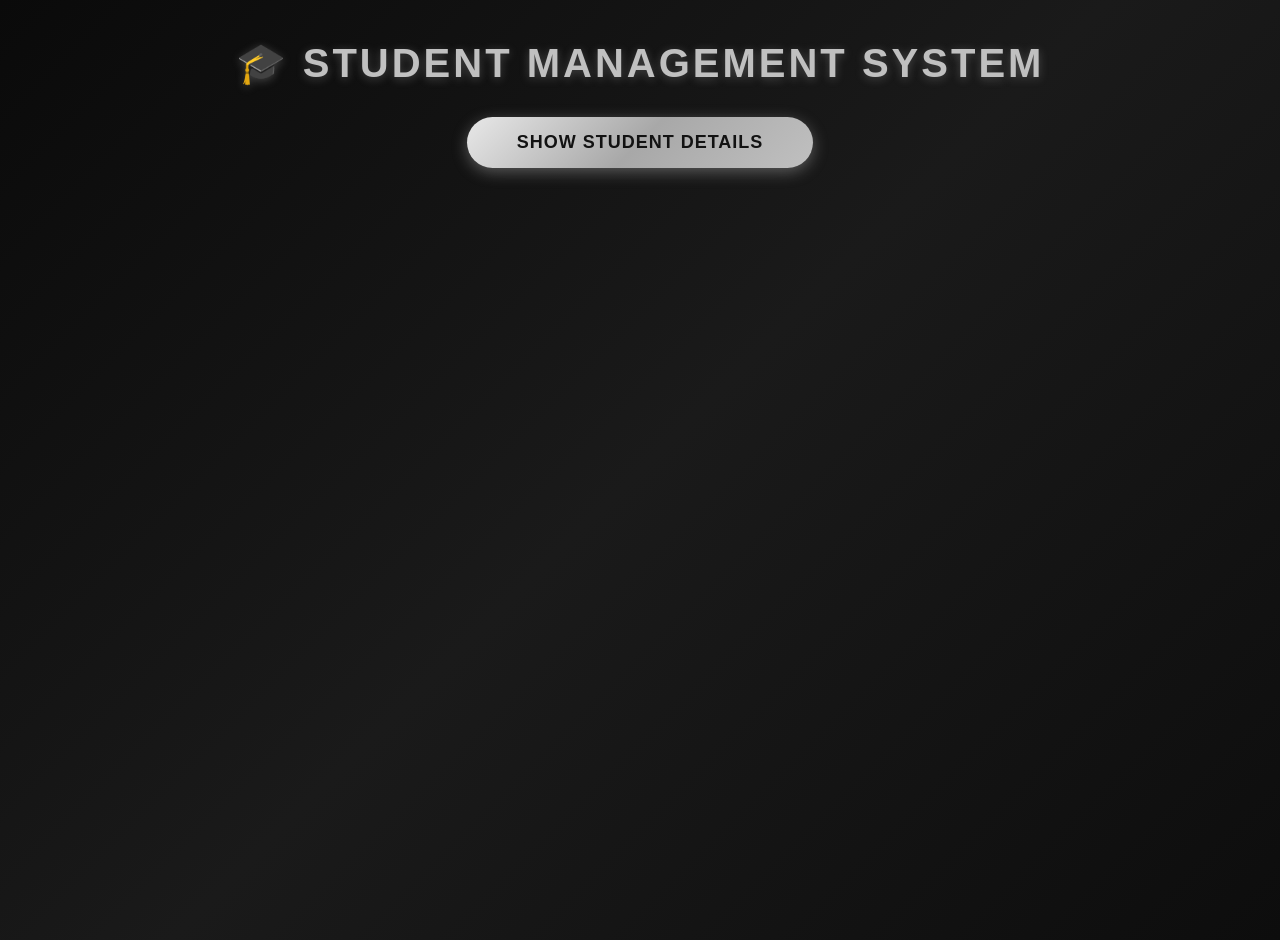
<file: index.html>
<!DOCTYPE html>
<html lang="en">
<head>
    <meta charset="UTF-8">
    <meta name="viewport" content="width=device-width, initial-scale=1.0">
    <title>Student Details Portal</title>
    <!-- jQuery CDN -->
    <script src="https://code.jquery.com/jquery-3.6.0.min.js"></script>
    
    <style>
        /* Base Styles - Black & Silver Professional Theme */
        body {
            background: linear-gradient(135deg, #0a0a0a 0%, #1a1a1a 50%, #0d0d0d 100%);
            color: #e0e0e0;
            font-family: 'Segoe UI', Tahoma, Geneva, Verdana, sans-serif;
            margin: 0;
            padding: 0;
            min-height: 100vh;
        }

        h1 {
            color: #c0c0c0;
            text-align: center;
            text-transform: uppercase;
            letter-spacing: 3px;
            font-size: 2.5rem;
            margin-top: 40px;
            text-shadow: 0 2px 10px rgba(192, 192, 192, 0.3);
        }

        /* Button Styling */
        .button-container {
            text-align: center;
            margin: 30px 0;
        }

        #showBtn {
            padding: 15px 50px;
            font-size: 18px;
            font-weight: bold;
            color: #121212;
            background: linear-gradient(135deg, #e8e8e8 0%, #a8a8a8 50%, #c0c0c0 100%);
            border: none;
            border-radius: 50px;
            cursor: pointer;
            transition: all 0.3s ease;
            box-shadow: 0 4px 15px rgba(192, 192, 192, 0.4);
            text-transform: uppercase;
            letter-spacing: 1px;
        }

        #showBtn:hover {
            transform: translateY(-3px);
            box-shadow: 0 8px 25px rgba(192, 192, 192, 0.6);
            background: linear-gradient(135deg, #ffffff 0%, #d0d0d0 50%, #e0e0e0 100%);
        }

        /* Container for Student Cards - 4 per row */
        #studentContainer {
            width: 95%;
            max-width: 1400px;
            margin: 30px auto;
            display: flex;
            flex-wrap: wrap;
            justify-content: center;
            gap: 25px;
            padding: 20px;
        }

        /* Individual Student Card Styling */
        .student-card {
            background: linear-gradient(145deg, #1e1e1e 0%, #252525 100%);
            border: 1px solid #333;
            border-top: 4px solid #c0c0c0;
            width: calc(25% - 25px); /* 4 cards per row */
            min-width: 280px;
            max-width: 320px;
            padding: 25px;
            border-radius: 15px;
            box-shadow: 0 10px 30px rgba(0, 0, 0, 0.5);
            transition: all 0.3s ease;
            position: relative;
            overflow: hidden;
        }

        .student-card::before {
            content: '';
            position: absolute;
            top: 0;
            left: -100%;
            width: 100%;
            height: 100%;
            background: linear-gradient(90deg, transparent, rgba(255,255,255,0.05), transparent);
            transition: 0.5s;
        }

        .student-card:hover::before {
            left: 100%;
        }

        .student-card:hover {
            transform: translateY(-10px);
            border-top: 4px solid #ffffff;
            box-shadow: 0 20px 40px rgba(0, 0, 0, 0.7);
        }

        .student-card h3 {
            color: #ffffff;
            margin-top: 0;
            margin-bottom: 15px;
            padding-bottom: 12px;
            border-bottom: 2px solid #c0c0c0;
            font-size: 1.3rem;
            text-align: center;
        }

        .info-row {
            margin: 12px 0;
            font-size: 14px;
            display: flex;
            justify-content: space-between;
            align-items: center;
        }

        .label {
            color: #888;
            font-weight: 600;
            font-size: 12px;
            text-transform: uppercase;
            letter-spacing: 1px;
        }

        .value {
            color: #dcdcdc;
            font-weight: 500;
            text-align: right;
        }

        .subjects-list {
            margin-top: 8px;
            font-size: 12px;
            color: #aaa;
            font-style: italic;
            background: rgba(0, 0, 0, 0.3);
            padding: 10px;
            border-radius: 8px;
            text-align: center;
        }

        /* ID Badge */
        .student-id {
            background: linear-gradient(135deg, #c0c0c0 0%, #808080 100%);
            color: #121212;
            padding: 5px 15px;
            border-radius: 20px;
            font-weight: bold;
            font-size: 12px;
            display: inline-block;
            margin-bottom: 10px;
        }

        /* Loading text style */
        #loading {
            color: #c0c0c0;
            font-style: italic;
            text-align: center;
            display: none;
            font-size: 18px;
            margin-top: 20px;
        }

        /* Responsive - 2 cards per row on tablets */
        @media (max-width: 1200px) {
            .student-card {
                width: calc(33.33% - 25px);
            }
        }

        @media (max-width: 900px) {
            .student-card {
                width: calc(50% - 25px);
            }
        }

        @media (max-width: 600px) {
            .student-card {
                width: 100%;
                max-width: 100%;
            }
            
            h1 {
                font-size: 1.8rem;
            }
            
            #showBtn {
                padding: 12px 30px;
                font-size: 14px;
            }
        }
    </style>
</head>
<body>

    <h1>🎓 Student Management System</h1>
    
    <div class="button-container">
        <button id="showBtn">Show Student Details</button>
    </div>
    
    <div id="loading">📚 Loading student data...</div>
    <div id="studentContainer"></div>

    <script>
        $(document).ready(function() {
            
            $('#showBtn').click(function() {
                
                // Clear previous results
                $('#studentContainer').empty();
                $('#loading').show();

                // AJAX GET Request
                $.ajax({
                    url: 'students.json',
                    dataType: 'json',
                    success: function(data) {
                        $('#loading').hide();
                        
                        // Loop through the JSON data
                        $.each(data, function(index, student) {
                            
                            var subjectsHtml = student.subjects.join(", ");
                            
                            var cardHtml = `
                                <div class="student-card">
                                    <div style="text-align: center;">
                                        <span class="student-id">${student.id}</span>
                                    </div>
                                    <h3>${student.name}</h3>
                                    <div class="info-row">
                                        <span class="label">Semester</span>
                                        <span class="value">${student.semester}</span>
                                    </div>
                                    <div class="info-row">
                                        <span class="label">Email</span>
                                        <span class="value">${student.email}</span>
                                    </div>
                                    <div class="info-row">
                                        <span class="label">Contact</span>
                                        <span class="value">${student.contact}</span>
                                    </div>
                                    <div class="info-row">
                                        <span class="label">Subjects</span>
                                    </div>
                                    <div class="subjects-list">${subjectsHtml}</div>
                                </div>
                            `;

                            $('#studentContainer').append(cardHtml);
                        });
                    },
                    error: function(xhr, status, error) {
                        $('#loading').hide();
                        alert("Error loading JSON file! Please run on local server.");
                        console.log("Error: " + error);
                    }
                });
            });
        });
    </script>

</body>
</html>
</file>
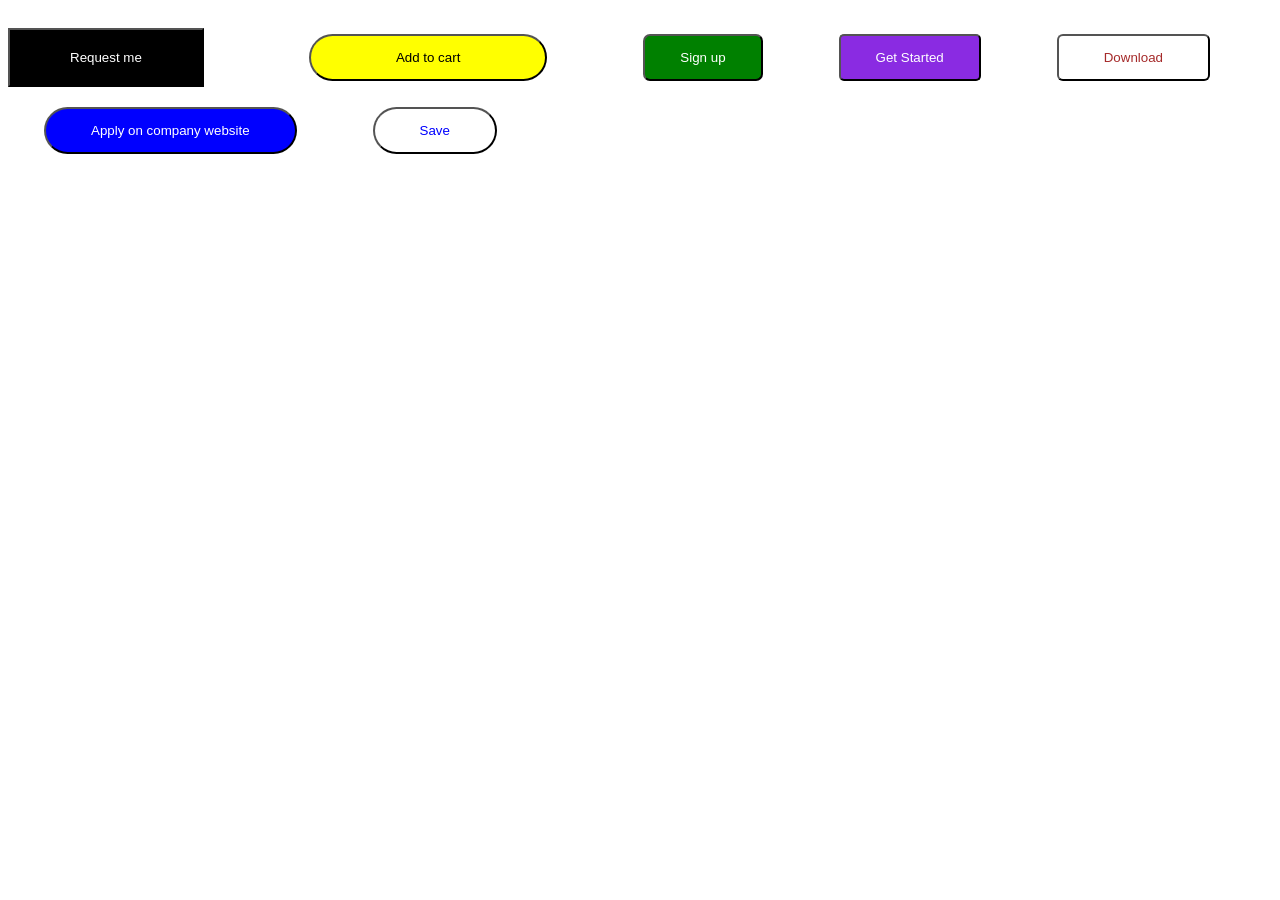
<file: box-exe2.html>
<!DOCTYPE html>
<html lang="en">
<head>
    <meta charset="UTF-8">
    <meta name="viewport" content="width=device-width, initial-scale=1.0">
    <title>Box-model</title>
    <style>
        .first{
            background-color:black;
            color:white;
            padding-left: 60px;
            padding-right: 60px;
            padding-bottom: 20px;
            padding-top:20px;
            margin-top: 20px;
            margin-right: 45px;
            

        }
        .second{
            background-color: yellow;
            color:black;
            margin-left:56px;
            margin-right:56px;
            padding-left: 85px;
            padding-right: 85px;
            padding-top:14px;
            padding-bottom:14px;

            border-radius: 45px;;

        }
        .third{
            background-color: green;
            color:white;
            border-radius: 7px;
            margin-left:36px;
            margin-right:36px;
            padding-left: 35px;
            padding-right: 35px;
            padding-top:14px;
            padding-bottom:14px;
            
           

            
        }
        .fourth{
            background-color: blueviolet;
            color:white;
             margin-left:36px;
            margin-right:36px;
            padding-left: 35px;
            padding-right: 35px;
            padding-top:14px;
            padding-bottom:14px;
            border-radius: 5px;


        }
        .fifth{
            background-color: white;
            color:brown;
              margin-left:36px;
            margin-right:36px;
            padding-left: 45px;
            padding-right: 45px;
            padding-top:14px;
            padding-bottom:14px;
            border-radius: 6px;


        }
        .fifth:hover{
            background-color: brown;
            color:white;
            transition:opacity 0.5s;

            
        }
        .sixth{
            background-color: blue;
            color:white;
           margin-left:36px;
           margin-top: 20px;
            margin-right:36px;
            padding-left: 45px;
            padding-right: 45px;
            padding-top:14px;
            padding-bottom:14px;
            border-radius: 6px;
            border-radius: 45px;



        }
        .seven{
            background-color: white;
            color:blue;
           margin-left:36px;
            margin-right:36px;
            padding-left: 45px;
            padding-right: 45px;
            padding-top:14px;
            padding-bottom:14px;
            border-radius: 45px;
            cursor:pointer;


        }

    </style>
</head>
<body>
    <header>
        <button class="first">Request me </button>
        <button class="second">Add to cart</button>
        <button class="third">Sign up</button>
        <button class="fourth">Get Started</button>
        <button class="fifth">Download</button>
        <button class="sixth">Apply on company website</button>
        <button class="seven">Save</button>

    </header>
    
</body>
</html>
</file>
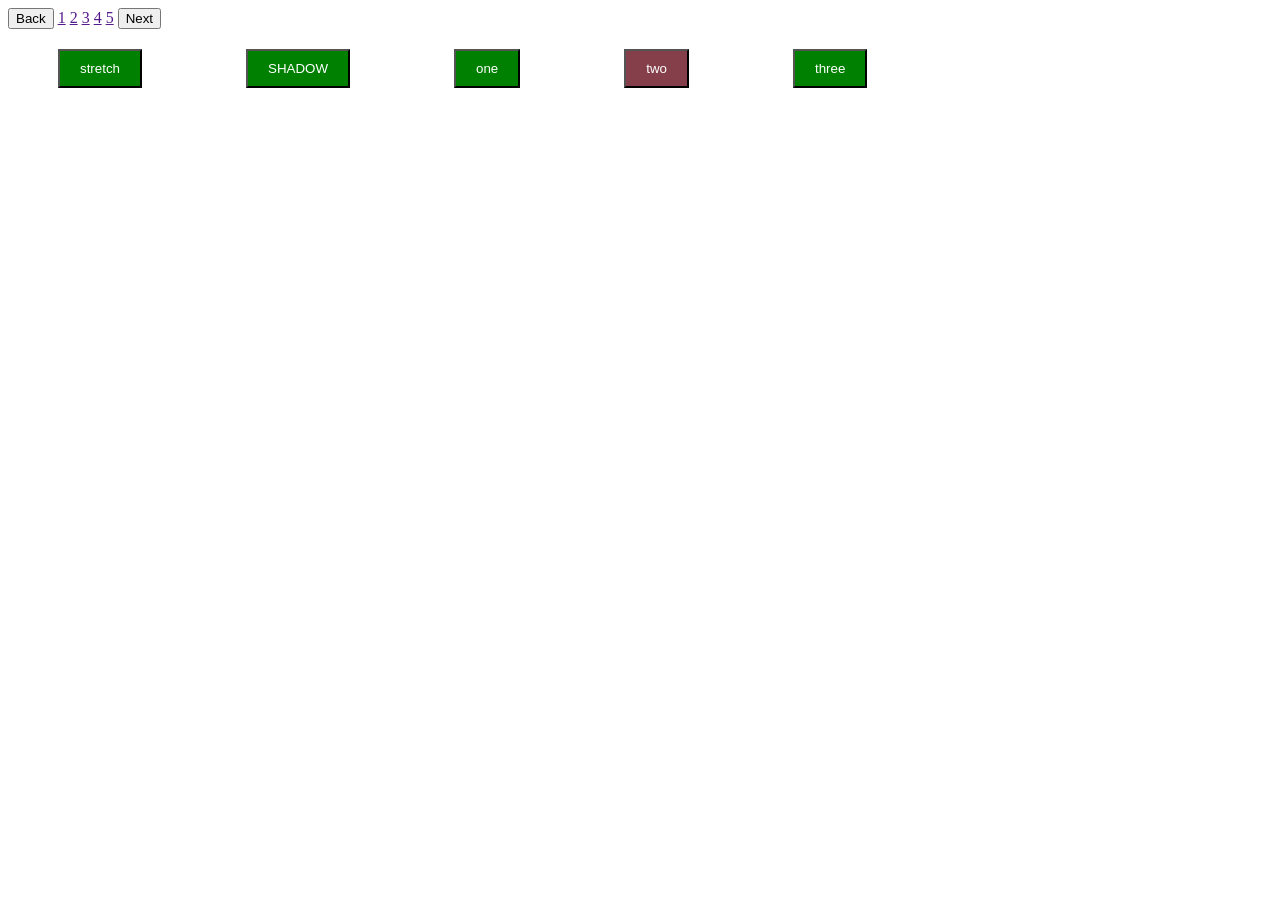
<file: box-exe3.html>
<!DOCTYPE html>
<html lang="en">

<head>
    <meta charset="UTF-8">
    <meta name="viewport" content="width=device-width, initial-scale=1.0">
    <title>Exerice 3</title>
    <style>
        .third {
            background-color: green;
            color: white;
            margin-left: 50px;
            margin-right: 50px;
            margin-top: 20px;
            margin-bottom: 20px;
            padding-left: 20px;
            padding-right: 20px;
            padding-top: 10px;
            padding-bottom: 10px;

        }

        .third:hover {
            opacity: 0.5;
            background-color: green;
            color: white;
            padding-left: 30px;
            padding-right: 30px;
            padding-top: 20px;
            padding-bottom: 20px;

        }

        .fourth {
            background-color: green;
            color: white;
            margin-left: 50px;
            margin-right: 50px;
            margin-top: 20px;
            margin-bottom: 20px;
            padding-left: 20px;
            padding-right: 20px;
            padding-top: 10px;
            padding-bottom: 10px;


        }

        .fourth:hover{
            opacity: 0.5s;
            background-color: rgb(128, 0, 70);
            color: white;
            /* box-shadow: 3px, 3px, 5px, black; */
              box-shadow: 2px 6px 15px rgba(0, 0, 0, 0.4);

        }

        .fifth {
            background-color: green;
            color: white;
            margin-left: 50px;
            margin-right: 50px;
            margin-top: 20px;
            margin-bottom: 20px;
            padding-left: 20px;
            padding-right: 20px;
            padding-top: 10px;
            padding-bottom: 10px;


        }

        .fifth:hover {
            opacity: 0.5;
            background-color: green;
            color: white;
            padding-left: 30px;
            padding-right: 30px;


        }

        .six {
            background-color: rgb(133, 63, 74);
            color: white;
            margin-left: 50px;
            margin-right: 50px;
            margin-top: 20px;
            margin-bottom: 20px;
            padding-left: 20px;
            padding-right: 20px;
            padding-top: 10px;
            padding-bottom: 10px;


        }

        .six:hover {
            background-color: green;
            color: white;
            padding-left: 300px;
            padding-right: 300px;
            opacity: 0.5;
        }

        .seven {
            background-color: green;
            color: white;
            margin-left: 50px;
            margin-right: 50px;
            margin-top: 20px;
            margin-bottom: 20px;
            padding-left: 20px;
            padding-right: 20px;
            padding-top: 10px;
            padding-bottom: 10px;


        }

        .seven:hover {
            opacity: 0.5;
            background-color: green;
            color: white;
            /* padding-left:30px;
            padding-right:30px; */
            padding-top: 20px;
            padding-bottom: 20px;

        }
    </style>
</head>

<body>
    <header>
        <button class="first">Back</button>
        <a href="">1</a>
        <a href="">2</a>
        <a href="">3</a>
        <a href="">4</a>
        <a href="">5</a>
        <button class="second">Next </button>
    </header>
    <main>
        <button class="third">stretch</button>
        <button class="fourth">SHADOW</button>
        <button class="fifth">one</button>
        <button class="six">two</button>
        <button class="seven">three</button>
    </main>

</body>

</html>
</file>
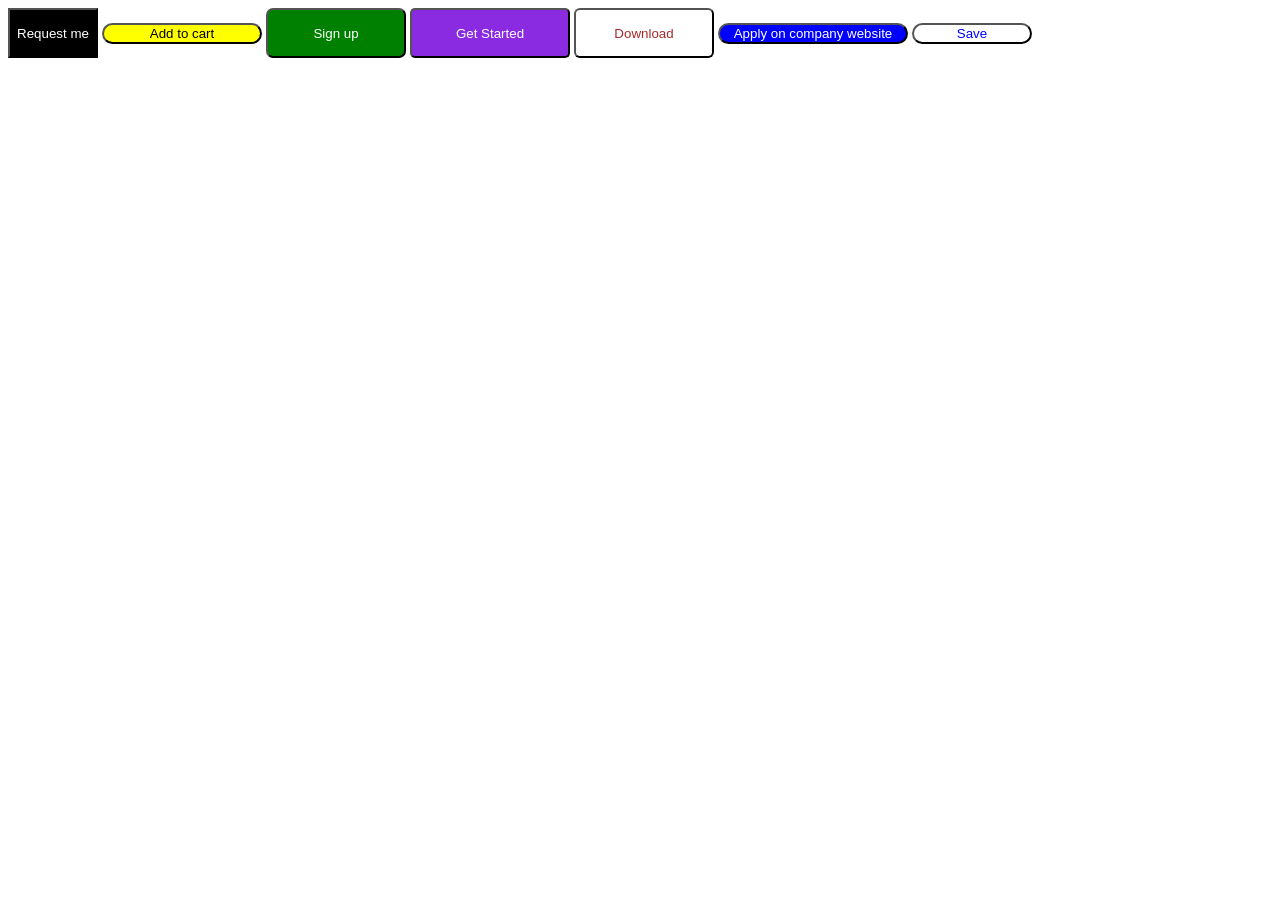
<file: btn-exe1.html>
<!-- <!DOCTYPE html>
<html lang="en">
<head>
    <meta charset="UTF-8">
    <meta name="viewport" content="width=device-width, initial-scale=1.0">
    <title>Box-model</title>
    <style>
        .first{
            background-color: red;
            /* width: 137px;
            height: 138px; */
            margin-left:45px;
            margin-top:45px;
            cursor:pointer;
            border: 2px solid rgb(235, 219, 219);
            border-radius: 43px;
            /* margin-right:18px; */
            padding-top:20px;
            padding-right: 50px;
            padding-bottom:45px;
            border-width:1px;
            vertical-align: top;



            

        }   
        .second{
            background-color: rgb(55, 245, 77);
            width: 137px;
            height: 138px;
            border-radius: none;
            border-color: red;
            transition: opacity 0.5s;
            border-radius: 43px;
            color: white;
            cursor:pointer
            transition : opacity 0.15;
            padding-bottom:10px;
            padding-top: 20px;
            padding-right:18px;



        }
        .second:hover {
            opacity: 0.5;
            background-color: saddlebrown;
        }
            .third{
                background-color: rgb(184, 191, 254);
                width: 137px;
                height: 138px;  
            }

         </style>
</head>
<body>
    <button class="first">click me </button><button class="second">Button 2</button> <button class="third">Button 3</button>
    
</body>
</html> -->
<!DOCTYPE html>
<html lang="en">
<head>
    <meta charset="UTF-8">
    <meta name="viewport" content="width=device-width, initial-scale=1.0">
    <title>Box-model</title>
    <style>
        .first{
            background-color:black;
            color:white;
            width:90px;
            height:50px;
            
        }
        .second{
            background-color: yellow;
            color:black;
            width:160px;
            height:55;
            border-radius: 45px;;

        }
        .third{
            background-color: green;
            color:white;
            border-radius: 7px;
            height: 50px;
            width:140px


            
        }
        .fourth{
            background-color: blueviolet;
            color:white;
            height:50px;
            width:160px;
            border-radius: 5px;


        }
        .fifth{
            background-color: white;
            color:brown;
             height:50px;
            width:140px;
            border-radius: 6px;


        }
        .fifth:hover{
            background-color: brown;
            color:white;
            transition:opacity 0.5s;

            
        }
        .sixth{
            background-color: blue;
            color:white;
             width:190px;
            height:45;
            border-radius: 45px;



        }
        .seven{
            background-color: white;
            color:blue;
             width:120px;
            height:45;
            border-radius: 45px;
            cursor:pointer;


        }

    </style>
</head>
<body>
    <header>
        <button class="first">Request me </button>
        <button class="second">Add to cart</button>
        <button class="third">Sign up</button>
        <button class="fourth">Get Started</button>
        <button class="fifth">Download</button>
        <button class="sixth">Apply on company website</button>
        <button class="seven">Save</button>

    </header>
    
</body>
</html>
</file>
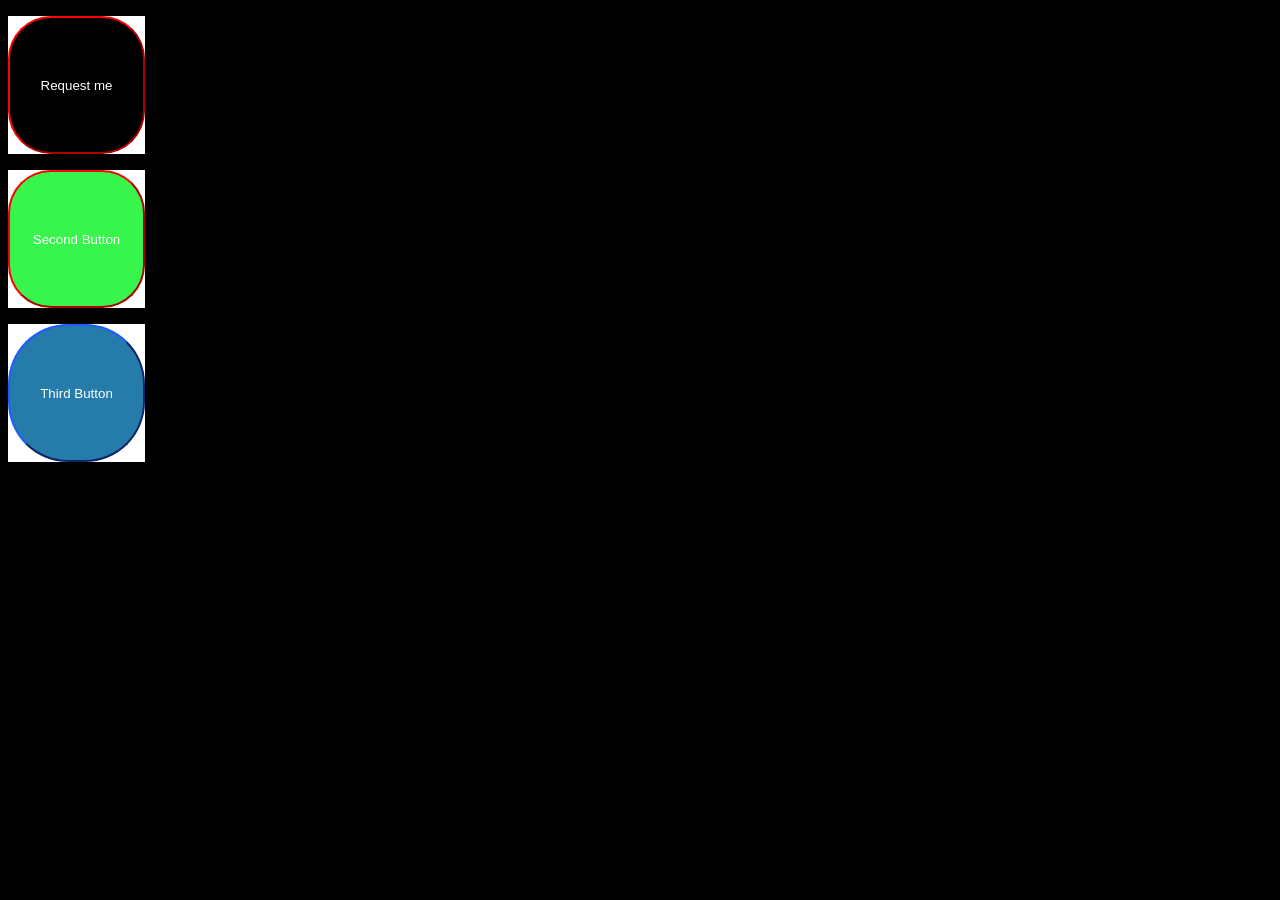
<file: button.html>
<!DOCTYPE html>
<html lang="en">

<head>
    <meta charset="UTF-8">
    <meta name="viewport" content="width=device-width, initial-scale=1.0">
    <title>Buttons</title>
    <style>
        * {
            background-color: Black;
        }

        p {
            background-color: white;
            width: 137px;
            height: 138px;


        }

        .first-button {
            background-color: black;
            width: 137px;
            height: 138px;
            /* border-radius: none; */
            border-color: red;

            border-radius: 43px;

            color: white;
        }

        .first-button:hover {
            background-color: pink;
            color: green;

        }

        .first-button:active {
            background-color: rgb(108, 173, 191);
            color: rgb(161, 22, 22);
        }
        .next{
            background-color: white;
            width: 137px;
            height: 138px;
        }
        .second-button{
            background-color: rgb(55, 245, 77);
            width: 137px;
            height: 138px;
            border-radius: none;
            border-color: red;

            border-radius: 43px;

            color: white;
        }
        .second-button:hover{
            background-color: rgb(163, 80, 208);
            color:beige;
        }
        .third{
            background-color: white;
            width: 137px;
            height: 138px;

        }
        .thier-button{
            background-color: rgb(37, 123, 169);
            width: 137px;
            height: 138px;
            border-radius: 34px;
            border-color: rgb(24, 67, 187);

            border-radius: 60px;

            color: white;

        }
        .thier-button:hover{
            background-color: rgb(163, 80, 208);
            color:chartreuse;
            border-bottom: 2px solid rgb(25, 25, 26);

        }

    </style>
</head>

<body>
    <p>
        <button class="first-button">Request me </button>
    </p><p class="next">
        <button class="second-button">Second Button</button>

    </p>
    <p class="third">
        <button class="thier-button">Third Button</button>
    </p>






</body>

</html>
</file>
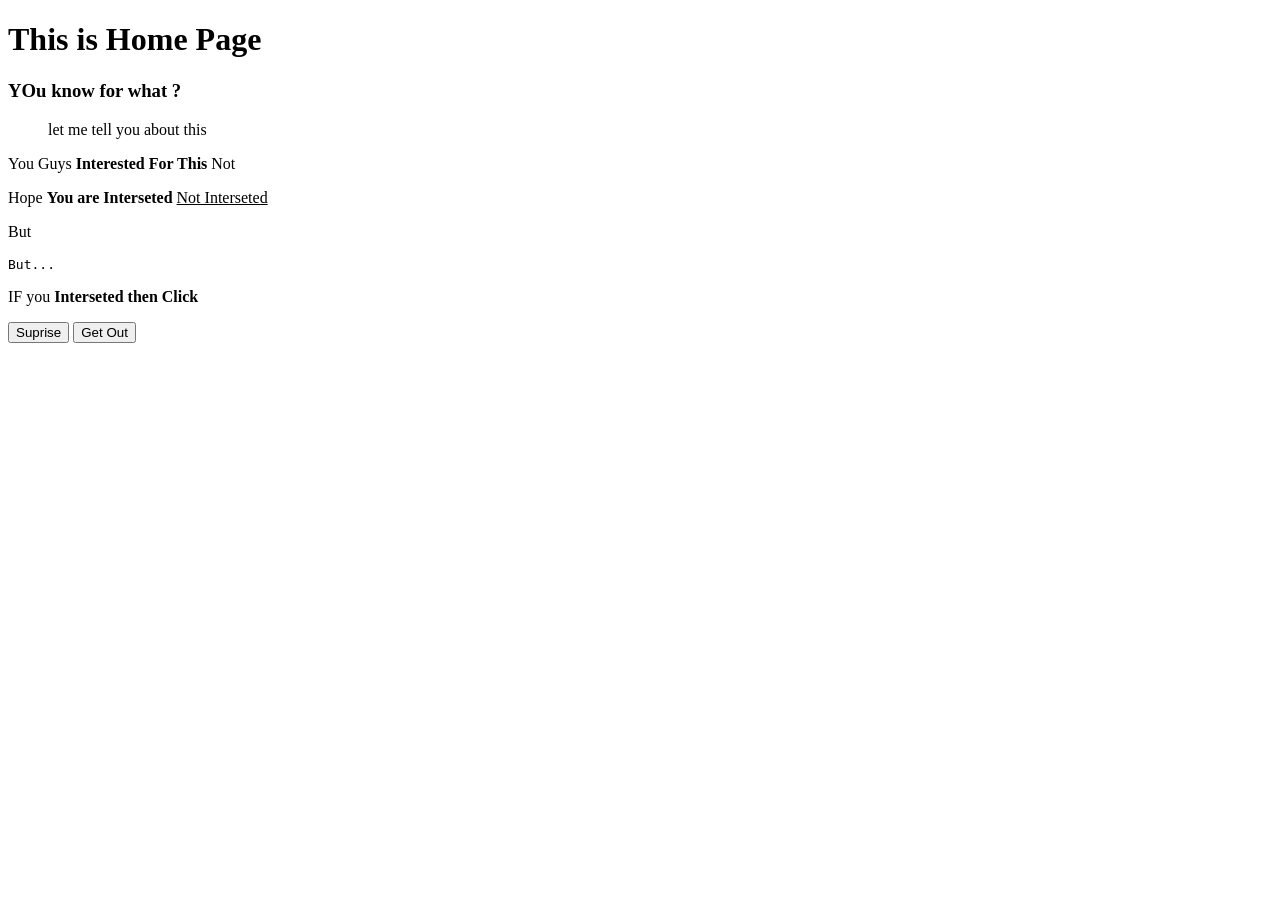
<file: praticeset2.html>
<!DOCTYPE html>
<html lang="en">
<head>
    <meta charset="UTF-8">
    <meta name="viewport" content="width=device-width, initial-scale=1.0">
    <title>Pratice set 2</title>
    <style>
        
    </style>
</head>
<body>
    <h1>This is Home Page </h1>
    <h3>YOu know for what ?</h3>
    <p><ul>let me tell you about this</ul></p>
    <p>You Guys<strong> Interested For This </strong> Not </p>
    <p>Hope <b>You are Interseted </b><u>Not Interseted</u></p>
    <p>But <pre>But...</pre></p><p>IF you <strong>Interseted then Click</strong></p>
    <button class="click">Suprise</button>
    <button class="GoHome">Get Out </button>
    
    
</body>
</html>
</file>
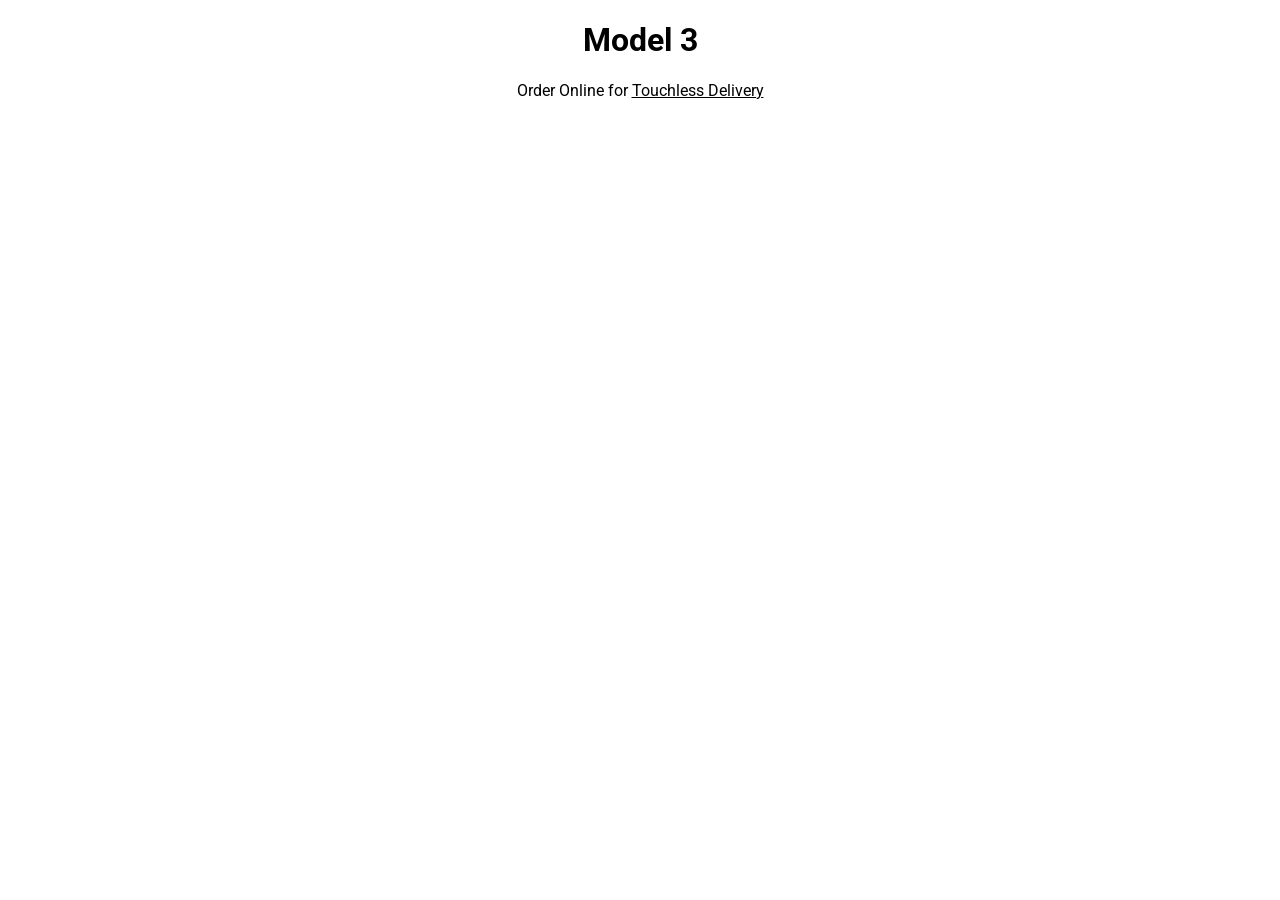
<file: set-html-element.html>
<!DOCTYPE html>
<html lang="en">

<head>
    <meta charset="UTF-8">
    <meta name="viewport" content="width=device-width, initial-scale=1.0">
    <title>Learning Proper Set</title>
    <link rel="stylesheet" href="style.css">
    <link rel="preconnect" href="https://fonts.googleapis.com">
    <link rel="preconnect" href="https://fonts.gstatic.com" crossorigin>
    <link
        href="https://fonts.googleapis.com/css2?family=Bitcount+Grid+Double+Ink:wght@100..900&family=Montserrat:ital,wght@0,100..900;1,100..900&family=Roboto:ital,wght@0,100..900;1,100..900&display=swap"
        rel="stylesheet">
    
</head>

<body>

    <h1>Model 3</h1>
    <p>Order Online for <span> Touchless Delivery</span></p>
    </body>

</html>
</file>
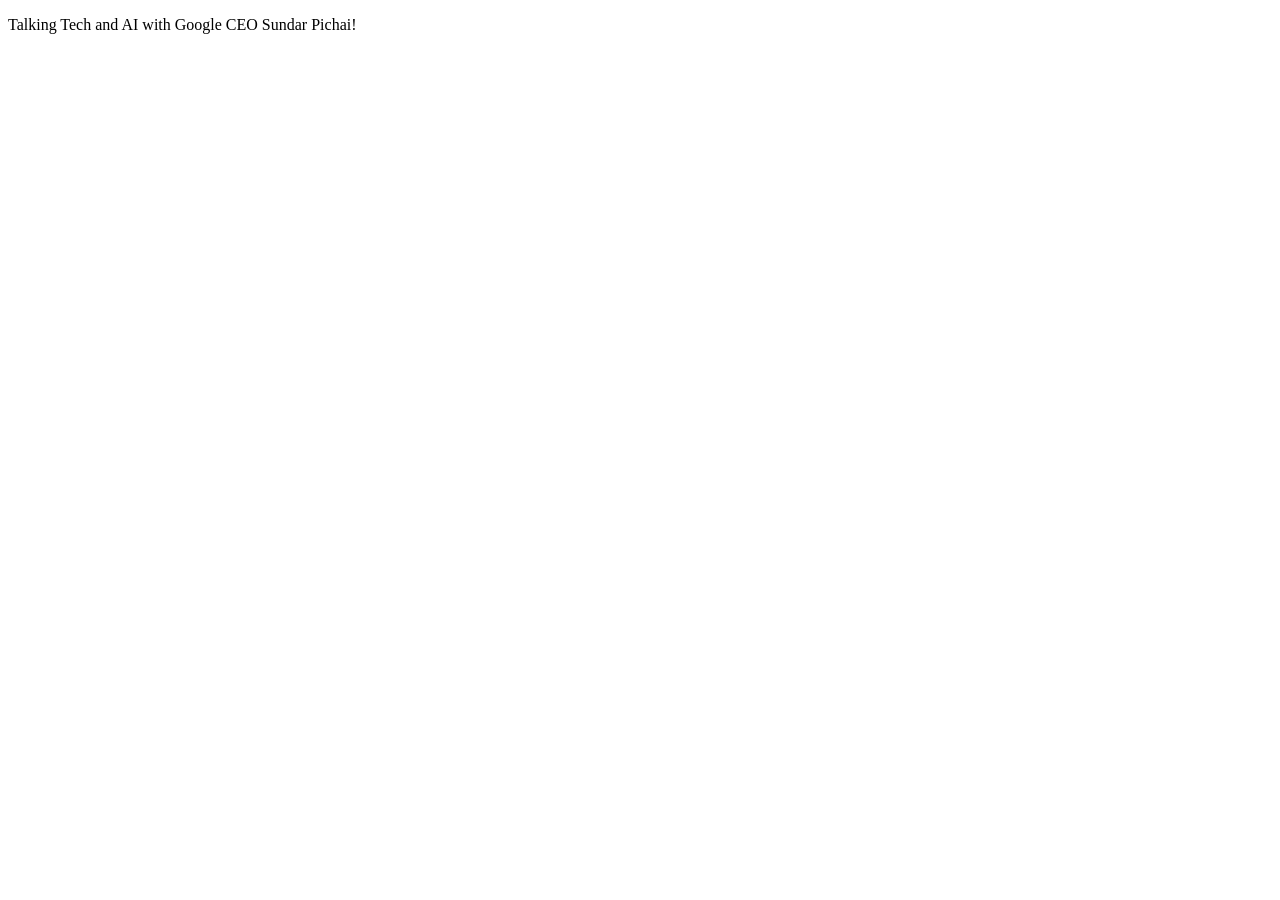
<file: text-style-exe4.html>
<!DOCTYPE html>
<html lang="en">
<head>
    <meta charset="UTF-8">
    <meta name="viewport" content="width=device-width, initial-scale=1.0">
    <title>Exercise 4</title>
    <style>
        .video-title{
            font-family:Arial, Helvetica, sans-serif ;

        }


    </style>
</head>
<body>
    <p class="videp-title">Talking Tech and AI with Google CEO Sundar Pichai! </p>
    
    
</body>
</html>
</file>
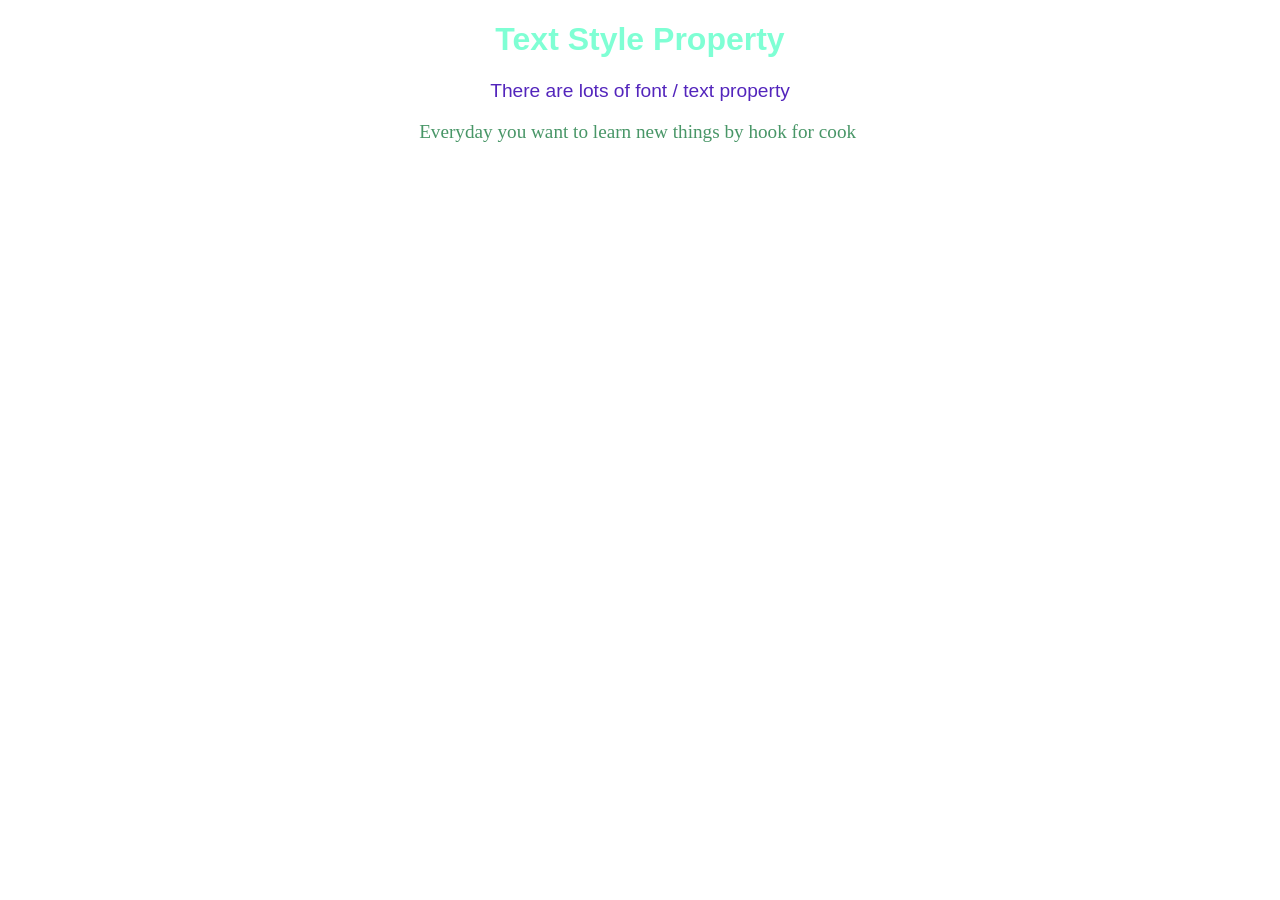
<file: text-style-exe5.html>
<!DOCTYPE html>
<html lang="en">
<head>
    <meta charset="UTF-8">
    <meta name="viewport" content="width=device-width, initial-scale=1.0">
    <title>Text Property </title>
    <style>
        *{
            text-align: center;
        }
        h1{
            color:aquamarine;
            font-family: 'Gill Sans', 'Gill Sans MT', Calibri, 'Trebuchet MS', sans-serif;
            text-align: center;

        }
        p{
            color:rgb(83, 37, 188);
            font-family: Arial, Helvetica, sans-serif;
            font-size: larger;
        }
        pre p{
            font-weight: 400;
            font-family: Georgia, 'Times New Roman', Times, serif;
            color:rgb(72, 150, 103);
        }

    </style>
</head>
<body>
    <h1>Text Style Property</h1>
    <p>
        There are lots of font / text property 

    </p>
    <pre><p>Everyday you want to learn new things by hook for cook </p></pre>

    
</body>
</html>
</file>
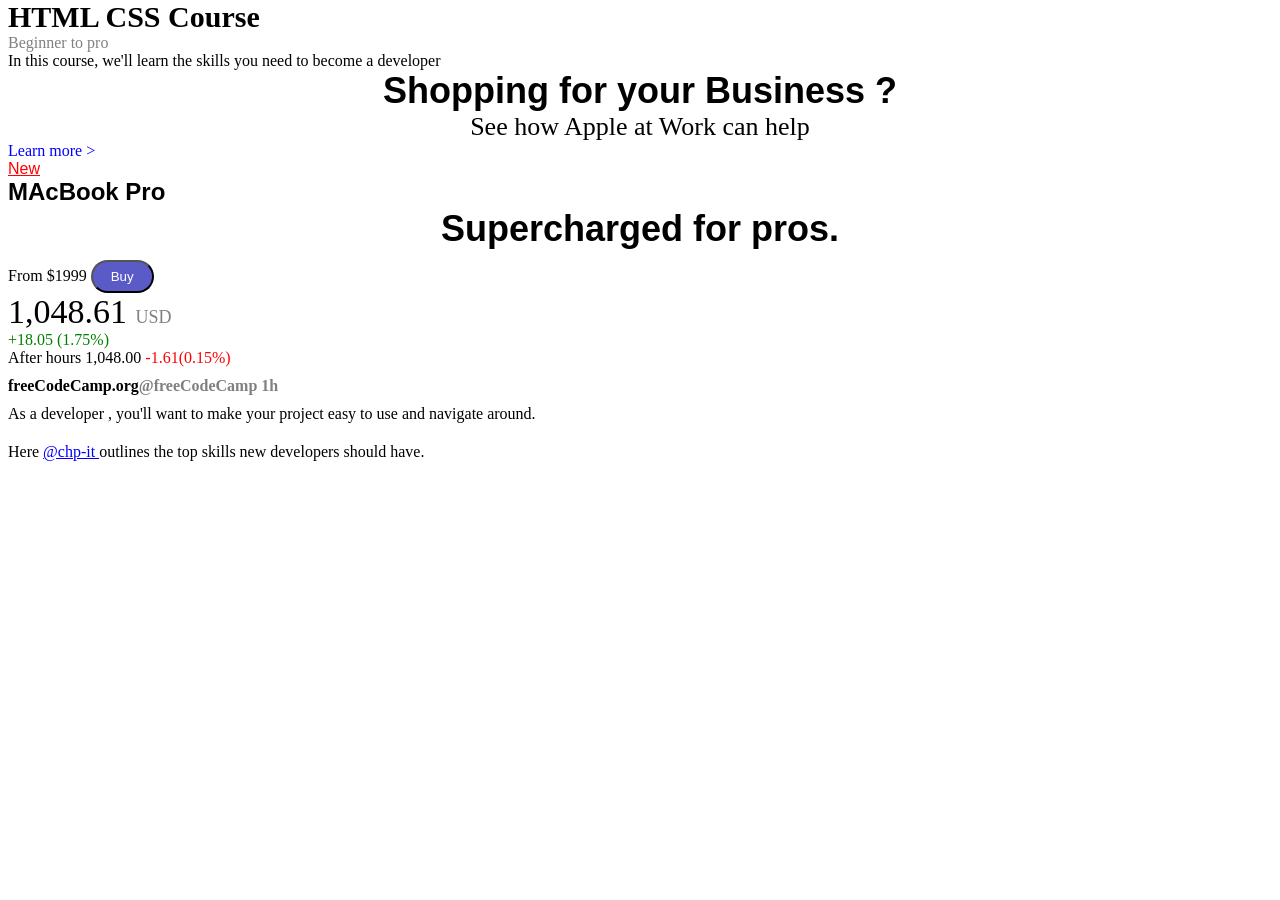
<file: text-style-pra7.html>
<!DOCTYPE html>
<html lang="en">

<head>
    <meta charset="UTF-8">
    <meta name="viewport" content="width=device-width, initial-scale=1.0">
    <title>Text-Style Pratice Day 6</title>
    <style>
        *{
            text-align: center;
        }
        * {
            text-align: left;
            margin-top: 0%;
            margin-bottom: 0%;
        }

        .verdana {
            color: black;
            font-size: 30px;
            font-weight: bold;
            font-family: Verdana;
            margin-bottom: 0%;
            text-align: left;

        }

        span {
            color: gray;
            text-align: left;


        }

        .simple {
            color: black;
            font-family: Cambria, Cochin, Georgia, Times, 'Times New Roman', serif;
            margin-right: 40px;
            text-align: left;

        }

        h1 {
            text-align: center;
            font-family: arial;
            font-weight: bold;
            font-size: 36px;



        }

        .next-para {
            text-align: center;
            margin-top: 0%;
            font-size: 26px;

        }

        .link {
            cursor: pointer;
            color: blue;
            text-align: center;
        }

        .link:hover {
            color: darkblue;
            text-decoration: underline;


        }

        div {
            margin-bottom: 0%;
        }

        .new {
            color: red;
            text-decoration: underline;
            font-size: 16px;
            font-family: Arial;

        }

        h2 {
            font-family: arial;
            font-size: 24px;
            font-weight: bold;
            margin-bottom: 0%;
            margin-top: 0%;

        }

        .super {
            font-family: Arial, Helvetica, sans-serif;
            font-size: 36px;
            font-weight: bold;
            margin-top: 2px;
            margin-bottom: 10px;
        }

        .from {
            color: black;
            font-size: 16px;

        }

        button {

            color: white;
            background-color: rgb(91, 91, 199);
            padding-top: 7px;
            padding-bottom: 7px;
            padding-left: 18px;
            padding-right: 18px;
            border-radius: 22px;
        }
        .next-div{
            text-align: left;
        }
        h3{
            font-size: 34px;
            font-weight: 200;
        }
        .usd{
            font-size: 18px;
        }
        .profit{
            color: green;

        }
        .per{
            color: green;

        }
        .hours{
            color:black;

        }
        .alert{
            color:red;

        }
        h4{
            margin-top: 10px;
            margin-bottom: 10px;
            font-style: arial;


        }
        .web{
            margin-right: 159px;
            margin-bottom: 20px;

        }
        .outline{
            color:blue;
            text-decoration: underline;
            cursor: pointer;
        }

    </style>
</head>

<body>
    <p class="verdana">HTML CSS Course</p>
    <span>Beginner to pro</span>
    <p class="simple">In this course, we'll learn the skills you need to become a developer </p>
    <footer>
        <h1>Shopping for your Business ?</h1>
        <p class="next-para">See how Apple at Work can help</p>
        <span class="link" style="text-align: center;">Learn more > </span>
    </footer>


    <div>
        <span class="new">New</span>
        <h2>MAcBook Pro</h2>
        <h1 class="super">Supercharged for pros.</h1>
        <span class="from">From $1999</span>
        <button>Buy</button>
    </div>
    <div class="next-div">
        <h3>1,048.61 <span class="usd">USD</span></h3>
        <p class="profit">+18.05 <span class="per">(1.75%)</span></p>
        <p class="hours">After hours 1,048.00 <span class="alert">-1.61(0.15%)</span></p>
    </div>
    <div class="third">
        <h4><strong>freeCodeCamp.org</strong><span class="grey">@freeCodeCamp 1h</span></h4>
        <p class="web">As a developer , you'll want to make your project easy to use and navigate around.</p>
        <p class="here">Here  <span class="outline">@chp-it  </span>outlines the top skills new developers should have.</p>
    </div>
</body>

</html>
</file>
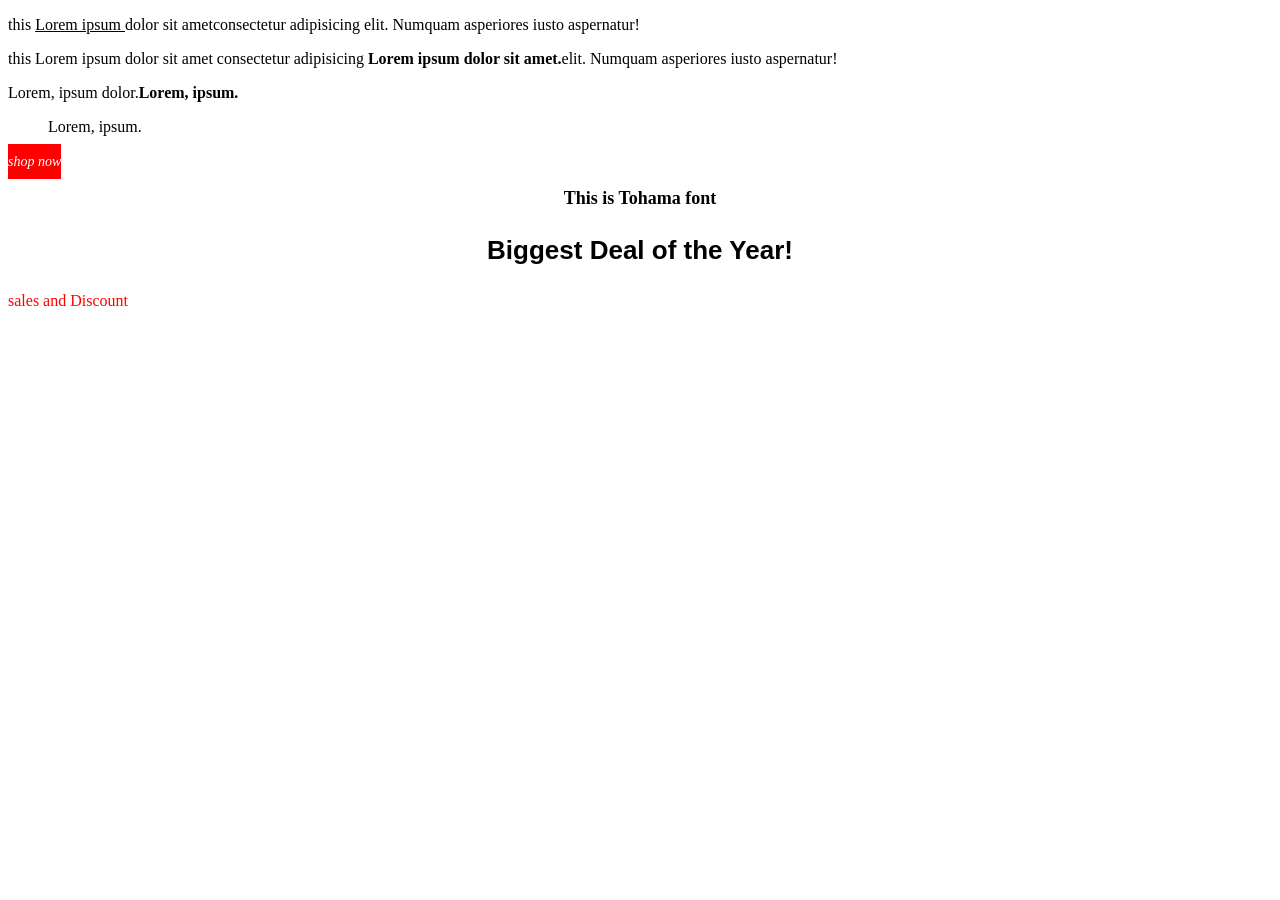
<file: text-style-practice-exe6.html>
<!DOCTYPE html>
<html lang="en">
<head>
    <meta charset="UTF-8">
    <meta name="viewport" content="width=device-width, initial-scale=1.0">
    <title>Text-Align Style Pratice set</title>
    <style>
    /* p{
        color:white;
        background-color: red;
        text-align: center;
        padding-bottom: 10px;
        padding-top: 10px;
        font-size: 14px;
        font-style: italic;
        margin-bottom: 50px;
        text-decoration:double;

    } */
    .span-text{
        color:white;
        background-color: red;
        text-align: center;
        padding-bottom: 10px;
        padding-top: 10px;
        font-size: 14px;
        font-style: italic;
        margin-bottom: 50px;
    }
    .span-text:hover{
        cursor:pointer;
        text-decoration: underline;

        
    }
    .tahoma{
        color:black;
        text-align: center;
        font-family: tahoma;
        font-size: 18px;
        font-weight: bold;

    }
    .arial{
        font-family: arial;
        font-size: 26px;
        font-weight: bold;
        text-align: center;

    }
    .spna-italic{
        font-family: Italic;
        color:red;
        /* text-align: center; */

    }

    </style>
</head>
<body>
    <p>this <u>Lorem ipsum </u>dolor sit ametconsectetur adipisicing elit. Numquam asperiores iusto aspernatur!</p>
    <p class="text">this Lorem ipsum dolor sit amet consectetur adipisicing <strong>Lorem ipsum dolor sit amet.</strong>elit. Numquam asperiores iusto aspernatur!</p>
    <p>Lorem, ipsum dolor.<strong>Lorem, ipsum.</strong><ul>Lorem, ipsum.</ul><span class="span-text">shop now</span></p>

    <p class="tahoma">This is Tohama font</p>
    <p class="arial">Biggest Deal of the Year!</p>
    <span class="spna-italic">sales and Discount</span>
</body>
</html>
</file>
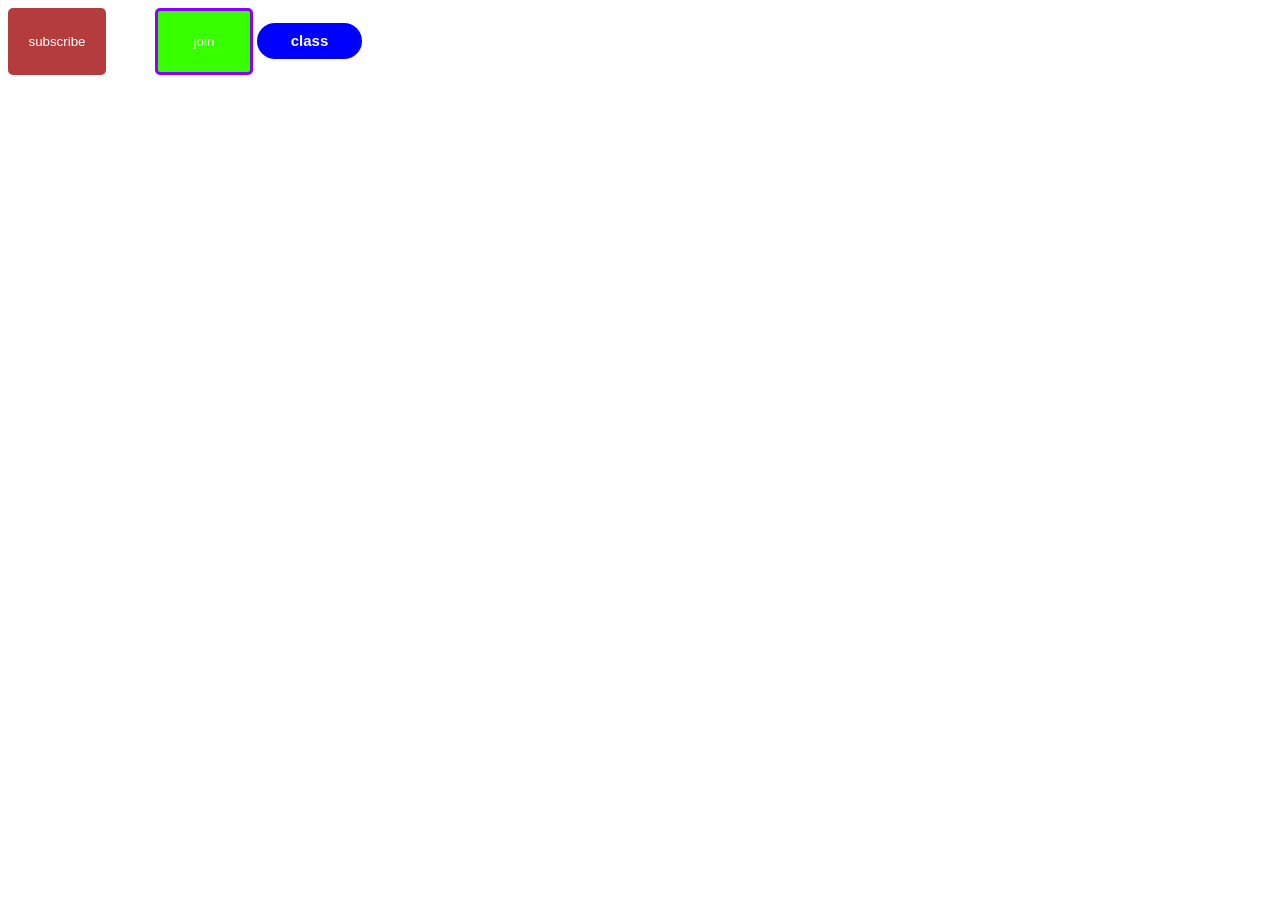
<file: web.html>
<!DOCTYPE html>
<html lang="en">
<head>
    <meta charset="UTF-8">
    <meta name="viewport" content="width=device-width, initial-scale=1.0">
    <title>Document</title>
    <style>
        .subscribe{
            background-color: rgb(180, 60, 60);
            color:white;
            border:none;
            height: 67px;
            width: 98px;
            cursor:pointer;
            margin-right: 45px;

        }
        button{
            background-color: rgb(55, 255, 0);
            color:white;
            /* border:none; */
            height: 67px;
            width:98px;
            border-radius: 5px;
            border-width: 3px;
            border-color:rgb(140, 0, 255);
            cursor:pointer;
            border-style:solid;
            
        }
        .next-button{
            background-color: blue;
            color:white;
            border:none;
            height:36px;
            width:105px;
            border-radius: 18px;
            font-weight: bold;
            font-size:15px;
            cursor:pointer
            /* margin-left: 45px; */
        }
        .next-button:hover{

            background-color: black;
        }
        .next-button:active{
            background-color: bisque;
        }

    </style>
</head>
<body>
    <button class="subscribe">subscribe</button>
    <button>join</button>
    <button class="next-button">class</button>

    
</body>
</html>
</file>
<file: style.css>
*{
  font-family: "Roboto", sans-serif;
  font-optical-sizing: auto;
  font-weight:auto;
  font-style: normal;
  font-variation-settings:"width" 100;
  text-align: center;
}
h1{
    color:black;
    font-weight: bold;
}
span{
    text-decoration: underline;
}
</file>
